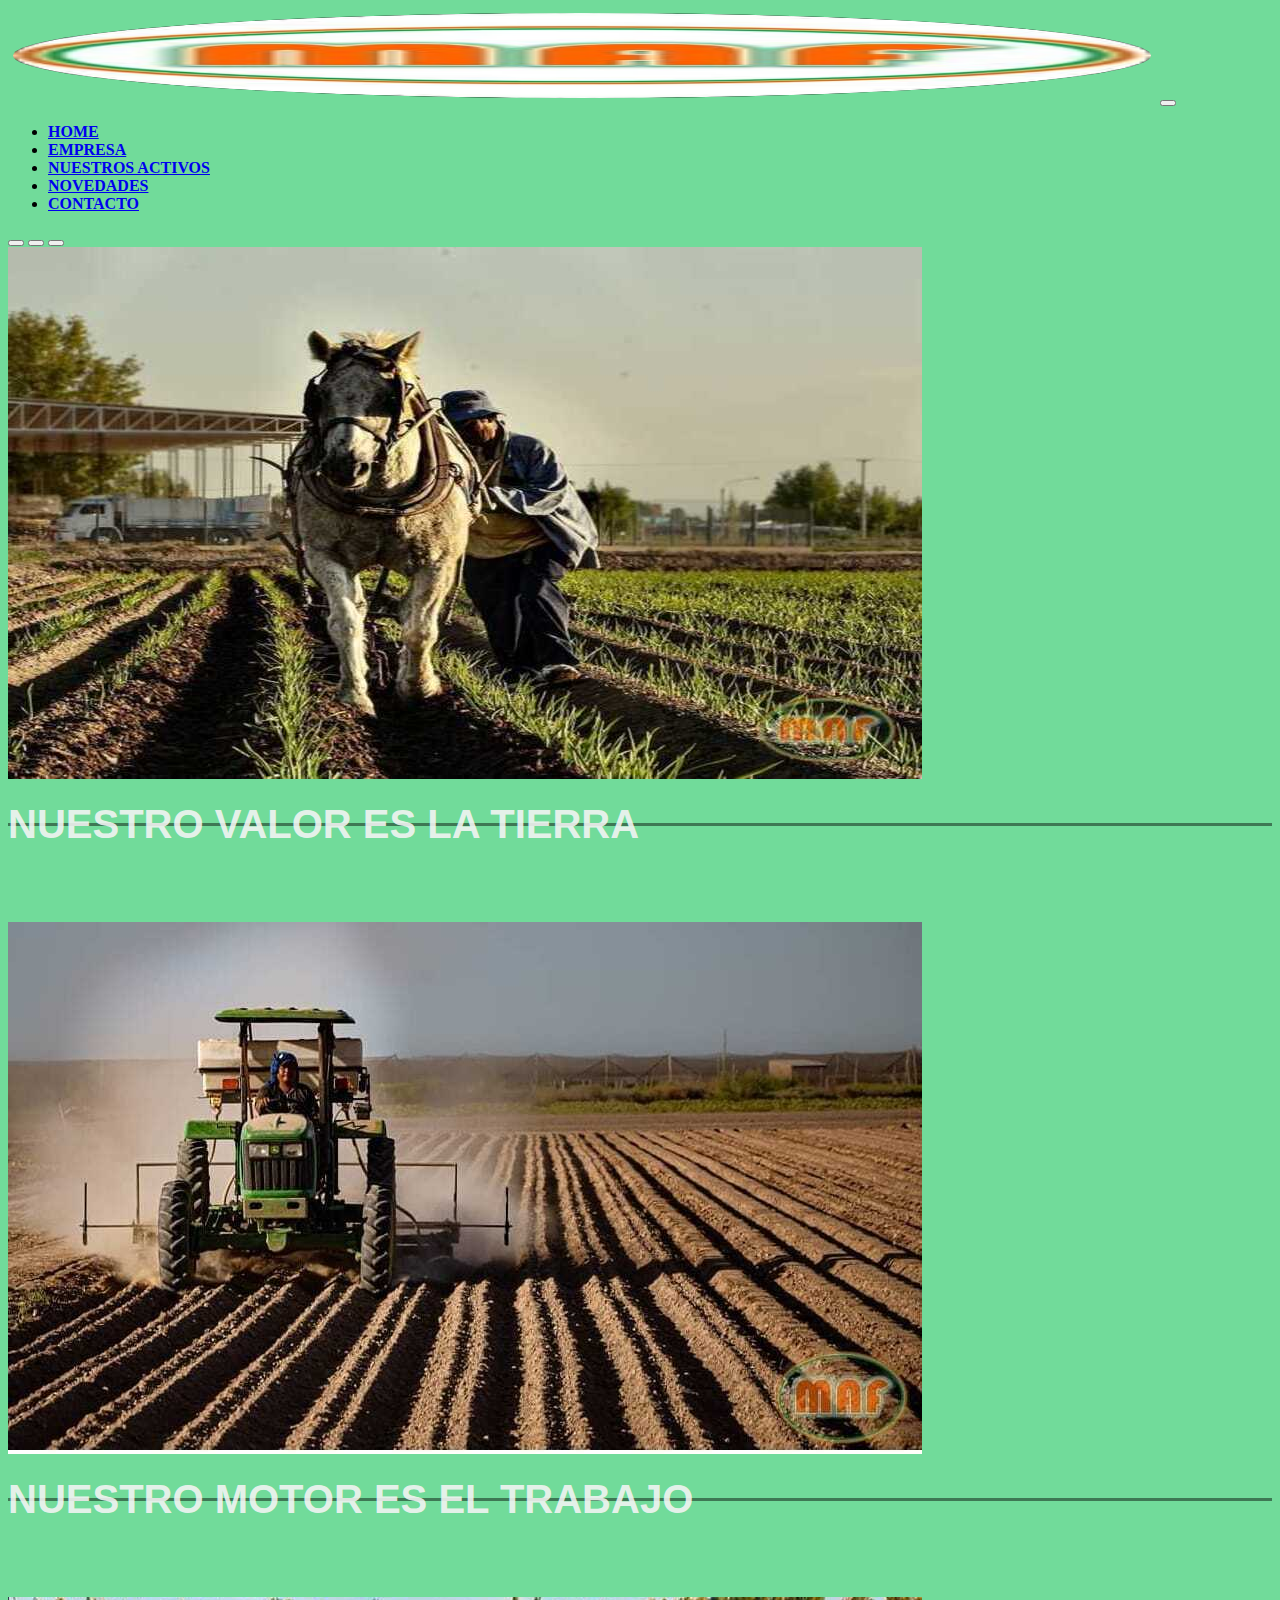
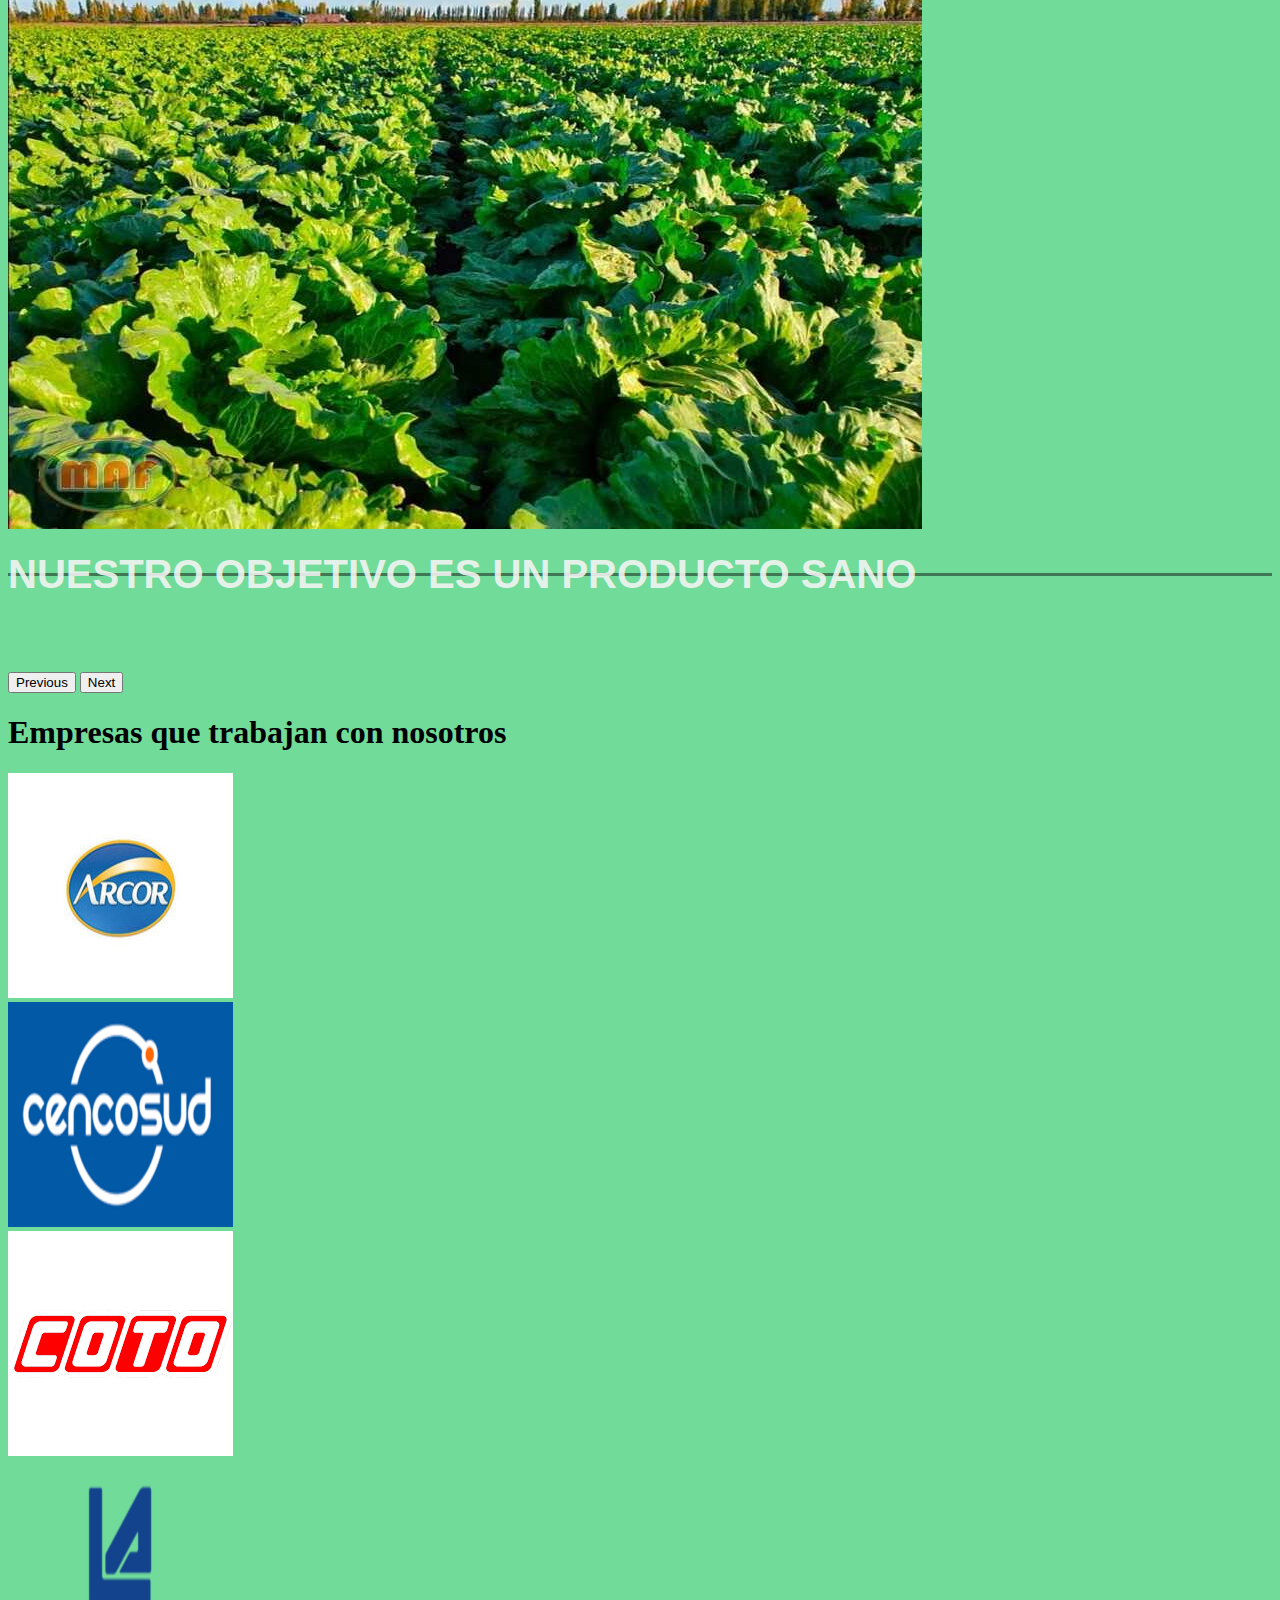
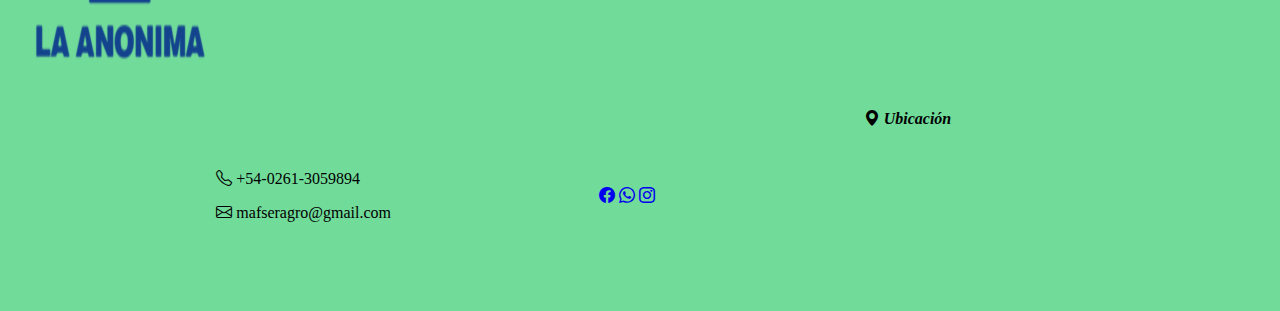
<file: index.html>
<!DOCTYPE html>
<html lang="en">

<head>
    <meta charset="UTF-8">
    <meta http-equiv="X-UA-Compatible" content="IE=edge">
    <meta name="viewport" content="width=device-width, initial-scale=1.0">
    <!-- Animacion -->
    <link rel="stylesheet" href="https://cdnjs.cloudflare.com/ajax/libs/animate.css/4.1.1/animate.min.css" />
    <!-- Links de Bootstrap -->
    <link href="https://cdn.jsdelivr.net/npm/bootstrap@5.2.0-beta1/dist/css/bootstrap.min.css" rel="stylesheet" integrity="sha384-0evHe/X+R7YkIZDRvuzKMRqM+OrBnVFBL6DOitfPri4tjfHxaWutUpFmBp4vmVor" crossorigin="anonymous" />
    <!-- icons -->
    <link rel="shortcut icon" href="media/logo.jpeg">
    <!-- BTS icons -->
    <link rel="stylesheet" href="https://cdn.jsdelivr.net/npm/bootstrap-icons@1.8.3/font/bootstrap-icons.css">
    <!-- Mis estilos -->
    <link rel="stylesheet" href="scss/styles.css">
    <!-- Link de Google Fonts-->
    <link rel="preconnect" href="https://fonts.googleapis.com">
    <link rel="preconnect" href="https://fonts.gstatic.com" crossorigin>
    <link href="https://fonts.googleapis.com/css2?family=Rubik:wght@400;500;900&display=swap" rel="stylesheet">
    <title>M.A.F. SA</title>
</head>

<body id="main-index">
    <header>
        <nav class="navbar navbar-expand-lg mb-5">
            <div class="container-fluid logo ">
                <a class="navbar-brand" href="#"><img class="logo" src="./media/logo.jpeg" alt="logo" /></a>
                <button class="navbar-toggler" type="button" data-bs-toggle="collapse" data-bs-target="#navbar" aria-controls="navbarNav" aria-expanded="false" aria-label="Toggle navigation">
                    <span class="navbar-toggler-icon"></span>
                  </button>
                <div class="collapse navbar-collapse justify-content-evenly" id="navbar">
                    <ul class="navbar-nav">
                        <li class="nav-item">
                            <a class="nav-link active" aria-current="page" href="index.html">Home</a>
                        </li>
                        <li class="nav-item">
                            <a class="nav-link" href="pages/company.html">Empresa</a>
                        </li>
                        <li class="nav-item">
                            <a class="nav-link" href="pages/actives.html">Nuestros Activos</a>
                        </li>
                        <li class="nav-item">
                            <a class="nav-link" href="pages/news.html"> Novedades</a>
                        </li>
                        <li class="nav-item">
                            <a class="nav-link" href="pages/contact.html">Contacto</a>
                        </li>
                    </ul>
                </div>
            </div>
        </nav>
    </header>
    <div id="carouselExampleCaptions" class="carousel slide" data-bs-ride="false">
        <div class="carousel-indicators">
            <button type="button" data-bs-target="#carouselExampleCaptions" data-bs-slide-to="0" class="active" aria-current="true" aria-label="Slide 1"></button>
            <button type="button" data-bs-target="#carouselExampleCaptions" data-bs-slide-to="1" aria-label="Slide 2"></button>
            <button type="button" data-bs-target="#carouselExampleCaptions" data-bs-slide-to="2" aria-label="Slide 3"></button>
        </div>
        <div class="carousel-inner">
            <div class="carousel-item active" style="height: 75vh;">
                <img src="media/caballo.jpeg" class="d-block w-100" alt="...">
                <div class="carousel-caption d-none d-md-block">
                    <h3>NUESTRO VALOR ES LA TIERRA</h3>
                </div>
            </div>
            <div class="carousel-item" style="height: 75vh;">
                <img src="media/sembrando.jpeg" class="d-block w-100 h-auto" alt="...">
                <div class="carousel-caption d-none d-md-block">
                    <h3> NUESTRO MOTOR ES EL TRABAJO</h3>
                </div>
            </div>
            <div class="carousel-item" style="height: 75vh;">
                <img src="media/plantacion.jpeg" class="d-block w-100" alt="...">
                <div class="carousel-caption d-none d-md-block">
                    <h3> NUESTRO OBJETIVO ES UN PRODUCTO SANO</h3>
                    <strong></strong>
                </div>
            </div>
        </div>
        <button class="carousel-control-prev" type="button" data-bs-target="#carouselExampleCaptions" data-bs-slide="prev">
                      <span class="carousel-control-prev-icon" aria-hidden="true"></span>
                      <span class="visually-hidden">Previous</span>
                    </button>
        <button class="carousel-control-next" type="button" data-bs-target="#carouselExampleCaptions" data-bs-slide="next">
                      <span class="carousel-control-next-icon" aria-hidden="true"></span>
                      <span class="visually-hidden">Next</span>
                    </button>
    </div>

    <section id="clientes" class="container-fluid mb-5 ">
        <h1 class="h3 text-center mt-3 mb-4 ">Empresas que trabajan con nosotros</h1>
        <div class="row ">
            <div class="col ">
                <div class="card h-100 ">
                    <img src="./media/arcor.jpg " class="card-img-top " alt="... ">
                </div>
            </div>
            <div class="col ">
                <div class="card h-100 ">
                    <img src="./media/cencosud.png " class="card-img-top " alt="... ">
                </div>
            </div>
            <div class="col ">
                <div class="card h-100 ">
                    <img src="./media/coto img.png " class="card-img-top " alt="... ">
                </div>
            </div>
            <div class="col ">
                <div class="card h-100 ">
                    <img src="./media/1200px-La_anonima_logo.svg.png " class="card-img-top " alt="... ">
                </div>
            </div>
        </div>
    </section>
    <footer>
        <div class="animate__animated animate__backInLeft" class="contact-info ">
            <h7>
                <p><i class="bi bi-telephone "></i> +54-0261-3059894 </p>
                <p><i class="bi bi-envelope "></i> mafseragro@gmail.com </p>
            </h7>
        </div>
        <div class="redes ">
            <a href="https://www.facebook.com/maf.fernandez.18 " target="_blank "> <i class="bi bi-facebook fs-2 "></i></a>
            <a href="https://wa.me/542613059894 " target="_blank "><i class="bi bi-whatsapp fs-2 "></i></a>
            <a href="https://www.instagram.com/productos_maf/ " target="_blank "><i class="bi bi-instagram fs-2 "></i></a>
        </div>
        <div class="animate__animated animate__backInRight" class="location ">
            <h4><i class="bi bi-geo-alt-fill "> Ubicación</i>
            </h4>
            <iframe src="https://www.google.com/maps/embed?pb=!1m18!1m12!1m3!1d214303.26690108955!2d-68.87812164787013!3d-32.93810870301469!2m3!1f0!2f0!3f0!3m2!1i1024!2i768!4f13.1!3m3!1m2!1s0x967e135b485ee42f%3A0x1e7cd57d7c5878ae!2sMAF!5e0!3m2!1ses-419!2sar!4v1654548538755!5m2!1ses-419!2sar "
                width="200 " height="150 " style="border:0; " allowfullscreen=" " loading="lazy " referrerpolicy="no-referrer-when-downgrade "></iframe>
        </div>
    </footer>
    <script src="https://cdn.jsdelivr.net/npm/bootstrap@5.2.0-beta1/dist/js/bootstrap.bundle.min.js " integrity="sha384-pprn3073KE6tl6bjs2QrFaJGz5/SUsLqktiwsUTF55Jfv3qYSDhgCecCxMW52nD2 " crossorigin="anonymous "></script>
</body>

</html>
</file>
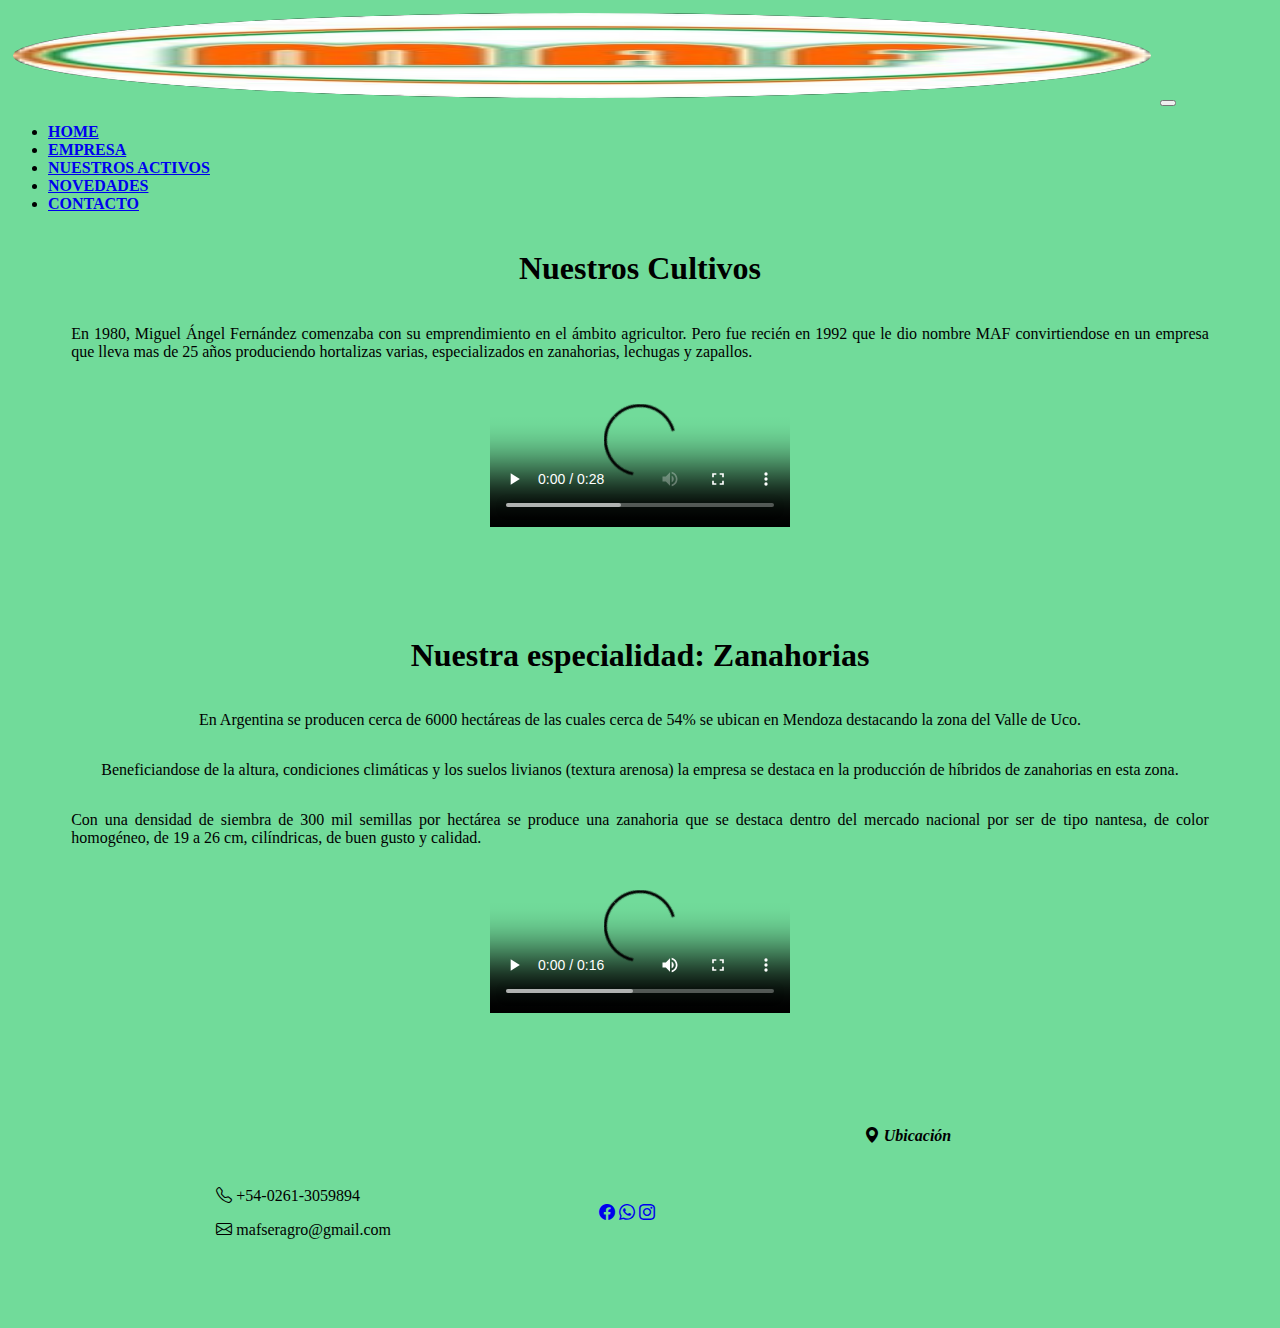
<file: pages/actives.html>
<!DOCTYPE html>
<html lang="en">

<head>
    <meta charset="UTF-8">
    <meta http-equiv="X-UA-Compatible" content="IE=edge">
    <meta name="viewport" content="width=device-width, initial-scale=1.0">
    <!-- Animacion -->
    <link rel="stylesheet" href="https://cdnjs.cloudflare.com/ajax/libs/animate.css/4.1.1/animate.min.css" />
    <!-- Links de Bootstrap -->
    <link href="https://cdn.jsdelivr.net/npm/bootstrap@5.2.0-beta1/dist/css/bootstrap.min.css" rel="stylesheet" integrity="sha384-0evHe/X+R7YkIZDRvuzKMRqM+OrBnVFBL6DOitfPri4tjfHxaWutUpFmBp4vmVor" crossorigin="anonymous" />
    <!-- icons -->
    <link rel="shortcut icon" href="media/logo.jpeg">
    <!-- Animacion -->
    <link rel="stylesheet" href="https://cdnjs.cloudflare.com/ajax/libs/animate.css/4.1.1/animate.min.css" />
    <!-- BTS icons -->
    <link rel="stylesheet" href="https://cdn.jsdelivr.net/npm/bootstrap-icons@1.8.3/font/bootstrap-icons.css">
    <!-- Mis estilos -->
    <link rel="stylesheet" href="../scss/styles.css">
    <link rel="preconnect" href="https://fonts.googleapis.com">
    <link rel="preconnect" href="https://fonts.gstatic.com" crossorigin>
    <link href="https://fonts.googleapis.com/css2?family=Rubik:wght@400;500;900&display=swap" rel="stylesheet">
    <title>M.A.F. Nuestros Activos</title>
</head>

<body ID="main-actives">
    <header>
        <nav class="navbar navbar-expand-lg mb-5">
            <div class="container-fluid logo ">
                <a class="navbar-brand" href="#"><img class="logo" src="../media/logo.jpeg" alt="logo" /></a>
                <button class="navbar-toggler" type="button" data-bs-toggle="collapse" data-bs-target="#navbar" aria-controls="navbar" aria-expanded="false" aria-label="Toggle navigation">
              <span class="navbar-toggler-icon"></span>
            </button>
                <div class="collapse navbar-collapse justify-content-evenly" id="navbar">
                    <ul class="navbar-nav">
                        <li class="nav-item">
                            <a class="nav-link active" aria-current="page" href="../index.html">Home</a>
                        </li>
                        <li class="nav-item">
                            <a class="nav-link" href="company.html">Empresa</a>
                        </li>
                        <li class="nav-item">
                            <a class="nav-link" href="actives.html">Nuestros Activos</a>
                        </li>
                        <li class="nav-item">
                            <a class="nav-link" href="news.html"> Novedades</a>
                        </li>
                        <li class="nav-item">
                            <a class="nav-link" href="contact.html">Contacto</a>
                        </li>
                    </ul>
                </div>
            </div>
        </nav>
    </header>

    <section id="active">
        <div class="animate__animated animate__backInLeft" id="cultivos">
            <h1>Nuestros Cultivos</h1>
            <p> En 1980, Miguel Ángel Fernández comenzaba con su emprendimiento en el ámbito agricultor. Pero fue recién en 1992 que le dio nombre MAF convirtiendose en un empresa que lleva mas de 25 años produciendo hortalizas varias, especializados en zanahorias,
                lechugas y zapallos.
            </p>
            <video controls loop autoplay poster="#" src="../media/video verduras.mp4"> Disculpa. Tu navegador no es compatible con el video/video>
        </div>
        <div class="animate__animated animate__backInRight"  id="zanahoria">
            <h1> Nuestra especialidad: Zanahorias</h1> 
            <p> En Argentina se producen  cerca de 6000 hectáreas  de las cuales cerca de 54% se ubican en Mendoza destacando la zona del Valle de Uco.</p>
            <p> Beneficiandose de la altura, condiciones climáticas y los suelos livianos (textura arenosa) la empresa se destaca en la producción de híbridos de zanahorias en esta zona.</p>
            <p> Con una densidad  de siembra de 300 mil semillas por hectárea se produce una zanahoria que se destaca dentro del mercado nacional por ser de tipo nantesa, de color homogéneo, de 19 a 26 cm, cilíndricas, de buen gusto y calidad.</p>   
         <div><video controls loop autoplay poster="#" src="../media/video proceso.mp4"> Disculpa. Tu navegador no es compatible con el video/video></div>   
        </div>
    </section>
    
    <footer>
        <div class="animate__animated animate__backInLeft" class="contact-info ">
            <h7>
                <p><i class="bi bi-telephone "></i> +54-0261-3059894 </p>
                <p><i class="bi bi-envelope "></i> mafseragro@gmail.com </p>
            </h7>
        </div>
        <div class="redes ">
            <a href="https://www.facebook.com/maf.fernandez.18 " target="_blank "> <i class="bi bi-facebook fs-2 "></i></a>
            <a href="https://wa.me/542613059894 " target="_blank "><i class="bi bi-whatsapp fs-2 "></i></a>
            <a href="https://www.instagram.com/productos_maf/ " target="_blank "><i class="bi bi-instagram fs-2 "></i></a>
        </div>
        <div class="animate__animated animate__backInRight" class="location ">
            <h4><i class="bi bi-geo-alt-fill "> Ubicación</i>
            </h4>
            <iframe src="https://www.google.com/maps/embed?pb=!1m18!1m12!1m3!1d214303.26690108955!2d-68.87812164787013!3d-32.93810870301469!2m3!1f0!2f0!3f0!3m2!1i1024!2i768!4f13.1!3m3!1m2!1s0x967e135b485ee42f%3A0x1e7cd57d7c5878ae!2sMAF!5e0!3m2!1ses-419!2sar!4v1654548538755!5m2!1ses-419!2sar "
                width="200 " height="150 " style="border:0; " allowfullscreen=" " loading="lazy " referrerpolicy="no-referrer-when-downgrade "></iframe>
        </div>
    </footer>
    <script src="https://cdn.jsdelivr.net/npm/bootstrap@5.2.0-beta1/dist/js/bootstrap.bundle.min.js" integrity="sha384-pprn3073KE6tl6bjs2QrFaJGz5/SUsLqktiwsUTF55Jfv3qYSDhgCecCxMW52nD2" crossorigin="anonymous"></script>
</body>

</html>
</file>
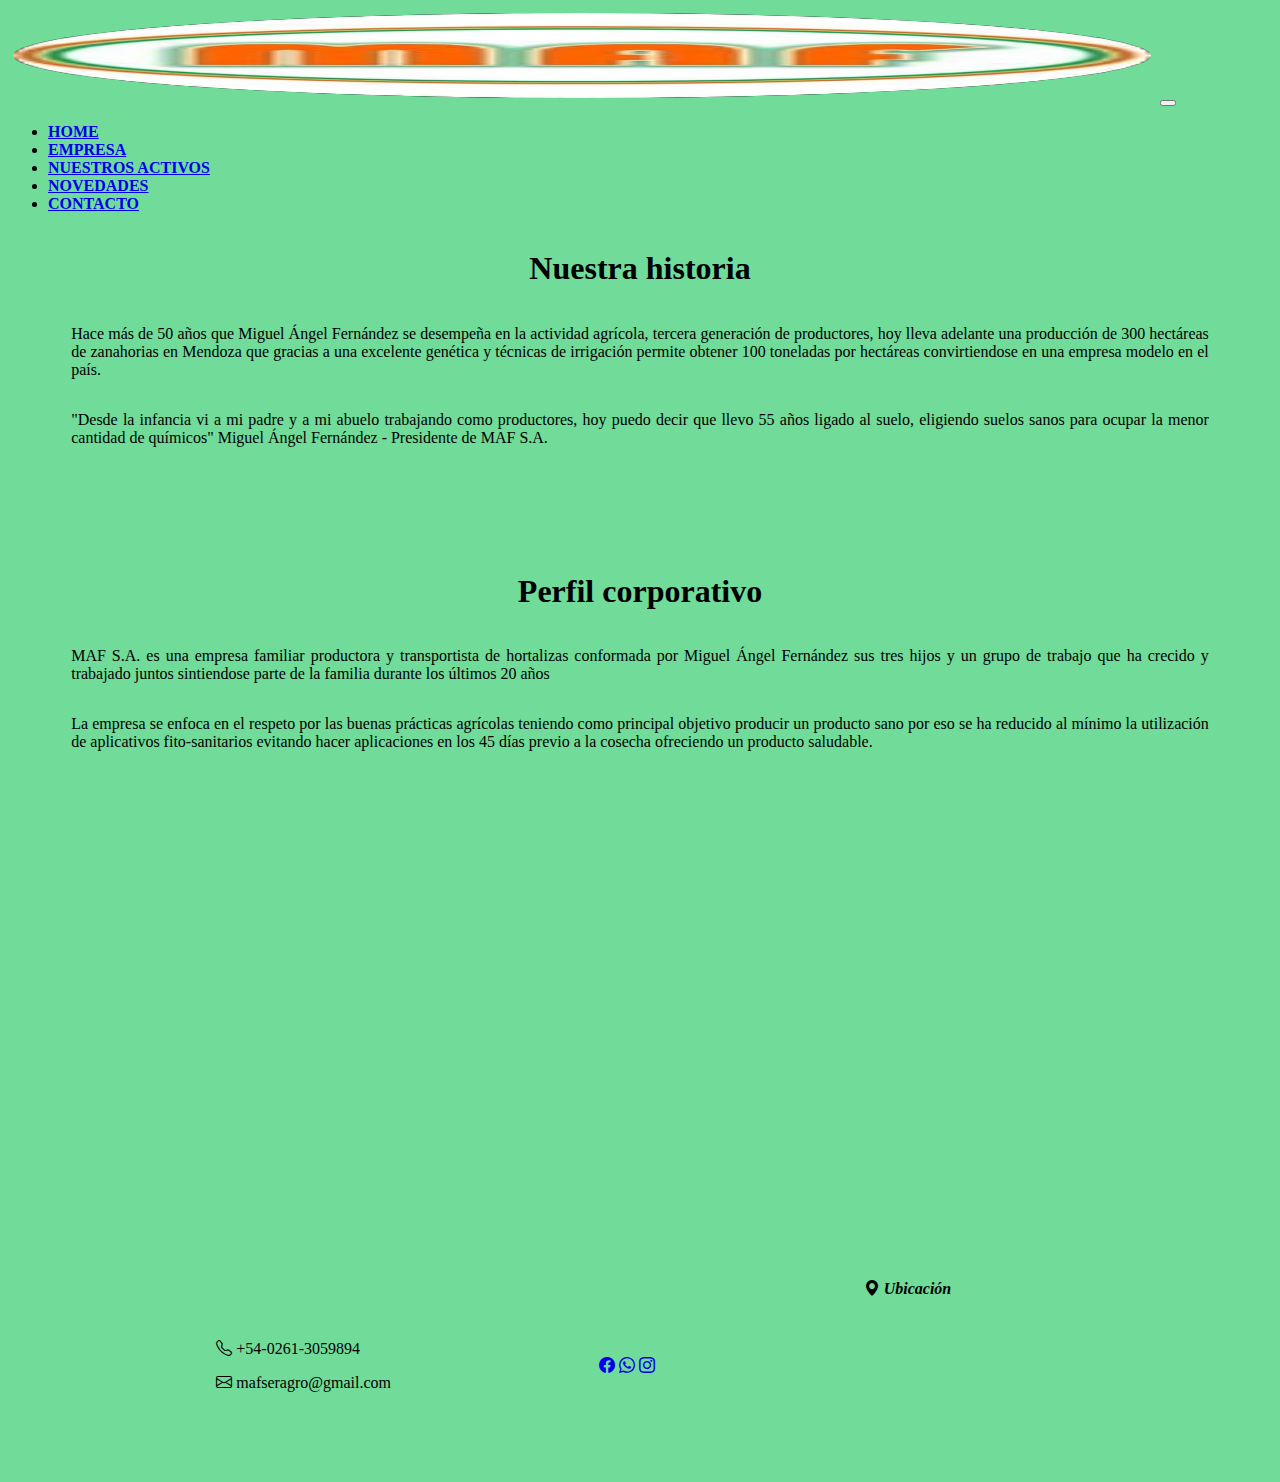
<file: pages/company.html>
<!DOCTYPE html>
<html lang="en">

<head>
    <meta charset="UTF-8">
    <meta http-equiv="X-UA-Compatible" content="IE=edge">
    <meta name="viewport" content="width=device-width, initial-scale=1.0">
    <!-- Animacion -->
    <link rel="stylesheet" href="https://cdnjs.cloudflare.com/ajax/libs/animate.css/4.1.1/animate.min.css" />
    <!-- Links de Bootstrap -->
    <link href="https://cdn.jsdelivr.net/npm/bootstrap@5.2.0-beta1/dist/css/bootstrap.min.css" rel="stylesheet" integrity="sha384-0evHe/X+R7YkIZDRvuzKMRqM+OrBnVFBL6DOitfPri4tjfHxaWutUpFmBp4vmVor" crossorigin="anonymous" />
    <!-- icons -->
    <link rel="shortcut icon" href="media/logo.jpeg">
    <!-- Animacion -->
    <link rel="stylesheet" href="https://cdnjs.cloudflare.com/ajax/libs/animate.css/4.1.1/animate.min.css" />
    <!-- BTS icons -->
    <link rel="stylesheet" href="https://cdn.jsdelivr.net/npm/bootstrap-icons@1.8.3/font/bootstrap-icons.css">
    <!-- Mis estilos -->
    <link rel="stylesheet" href="../scss/styles.css">
    <link rel="preconnect" href="https://fonts.googleapis.com">
    <link rel="preconnect" href="https://fonts.gstatic.com" crossorigin>
    <link href="https://fonts.googleapis.com/css2?family=Rubik:wght@400;500;900&display=swap" rel="stylesheet">
    <title>M.A.F. Empresa</title>
</head>

<body id="main-company">

    <header>
        <nav class="navbar navbar-expand-lg mb-5">
            <div class="container-fluid logo ">
                <a class="navbar-brand" href="#"><img class="logo" src="../media/logo.jpeg" alt="logo" /></a>
                <button class="navbar-toggler" type="button" data-bs-toggle="collapse" data-bs-target="#navbarNav" aria-controls="navbarNav" aria-expanded="false" aria-label="Toggle navigation">
              <span class="navbar-toggler-icon"></span>
            </button>
                <div class="collapse navbar-collapse justify-content-evenly" id="navbar">
                    <ul class="navbar-nav">
                        <li class="nav-item">
                            <a class="nav-link active" aria-current="page" href="../index.html">Home</a>
                        </li>
                        <li class="nav-item">
                            <a class="nav-link" href="company.html">Empresa</a>
                        </li>
                        <li class="nav-item">
                            <a class="nav-link" href="actives.html">Nuestros Activos</a>
                        </li>
                        <li class="nav-item">
                            <a class="nav-link" href="news.html"> Novedades</a>
                        </li>
                        <li class="nav-item">
                            <a class="nav-link" href="contact.html">Contacto</a>
                        </li>
                    </ul>
                </div>
            </div>
        </nav>
    </header>
    <section id="company">
        <div class="animate__animated animate__backInLeft" id="historia">
            <h1>Nuestra historia</h1>
            <p>Hace más de 50 años que Miguel Ángel Fernández se desempeña en la actividad agrícola, tercera generación de productores, hoy lleva adelante una producción de 300 hectáreas de zanahorias en Mendoza que gracias a una excelente genética y técnicas
                de irrigación permite obtener 100 toneladas por hectáreas convirtiendose en una empresa modelo en el país.</p>
            <p> "Desde la infancia vi a mi padre y a mi abuelo trabajando como productores, hoy puedo decir que llevo 55 años ligado al suelo, eligiendo suelos sanos para ocupar la menor cantidad de químicos" Miguel Ángel Fernández - Presidente de MAF S.A.</p>
        </div>
        <div class="animate__animated animate__backInRight" id="perfil">
            <h1> Perfil corporativo</h1>
            <p>MAF S.A. es una empresa familiar productora y transportista de hortalizas conformada por Miguel Ángel Fernández sus tres hijos y un grupo de trabajo que ha crecido y trabajado juntos sintiendose parte de la familia durante los últimos 20 años</p>
            <p> La empresa se enfoca en el respeto por las buenas prácticas agrícolas teniendo como principal objetivo producir un producto sano por eso se ha reducido al mínimo la utilización de aplicativos fito-sanitarios evitando hacer aplicaciones en
                los 45 días previo a la cosecha ofreciendo un producto saludable.</p>
        </div>
        <div id="video">
            <iframe width="560" height="315" src="https://www.youtube.com/embed/9Ps_2KbKo1g" title="YouTube video player" frameborder="0" allow="accelerometer; clipboard-write; encrypted-media; gyroscope; picture-in-picture" allowfullscreen></iframe>
        </div>
    </section>

    <footer>
        <div class="animate__animated animate__backInLeft" class="contact-info ">
            <h7>
                <p><i class="bi bi-telephone "></i> +54-0261-3059894 </p>
                <p><i class="bi bi-envelope "></i> mafseragro@gmail.com </p>
            </h7>
        </div>
        <div class="redes ">
            <a href="https://www.facebook.com/maf.fernandez.18 " target="_blank "> <i class="bi bi-facebook fs-2 "></i></a>
            <a href="https://wa.me/542613059894 " target="_blank "><i class="bi bi-whatsapp fs-2 "></i></a>
            <a href="https://www.instagram.com/productos_maf/ " target="_blank "><i class="bi bi-instagram fs-2 "></i></a>
        </div>
        <div class="animate__animated animate__backInRight" class="location ">
            <h4><i class="bi bi-geo-alt-fill "> Ubicación</i>
            </h4>
            <iframe src="https://www.google.com/maps/embed?pb=!1m18!1m12!1m3!1d214303.26690108955!2d-68.87812164787013!3d-32.93810870301469!2m3!1f0!2f0!3f0!3m2!1i1024!2i768!4f13.1!3m3!1m2!1s0x967e135b485ee42f%3A0x1e7cd57d7c5878ae!2sMAF!5e0!3m2!1ses-419!2sar!4v1654548538755!5m2!1ses-419!2sar "
                width="200 " height="150 " style="border:0; " allowfullscreen=" " loading="lazy " referrerpolicy="no-referrer-when-downgrade "></iframe>
        </div>
    </footer>
    <script src="https://cdn.jsdelivr.net/npm/bootstrap@5.2.0-beta1/dist/js/bootstrap.bundle.min.js" integrity="sha384-pprn3073KE6tl6bjs2QrFaJGz5/SUsLqktiwsUTF55Jfv3qYSDhgCecCxMW52nD2" crossorigin="anonymous"></script>
</body>

</html>
</file>
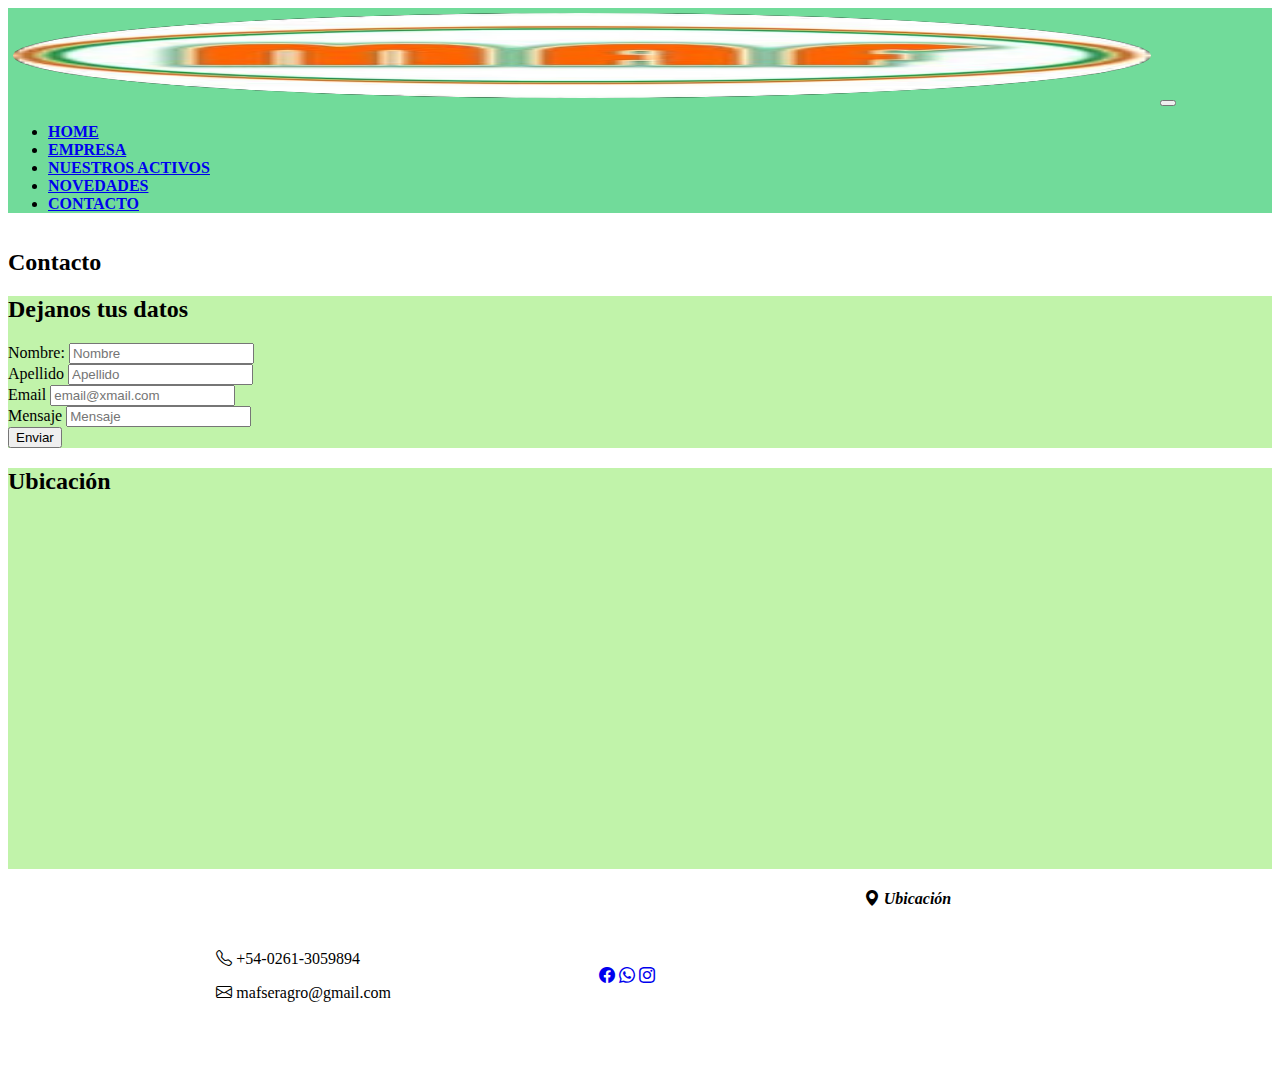
<file: pages/contact.html>
<!DOCTYPE html>
<html lang="en">

<head>
    <meta charset="UTF-8">
    <meta http-equiv="X-UA-Compatible" content="IE=edge">
    <meta name="viewport" content="width=device-width, initial-scale=1.0">
    <!-- Animacion -->
    <link rel="stylesheet" href="https://cdnjs.cloudflare.com/ajax/libs/animate.css/4.1.1/animate.min.css" />
    <!-- Links de Bootstrap -->
    <link href="https://cdn.jsdelivr.net/npm/bootstrap@5.2.0-beta1/dist/css/bootstrap.min.css" rel="stylesheet" integrity="sha384-0evHe/X+R7YkIZDRvuzKMRqM+OrBnVFBL6DOitfPri4tjfHxaWutUpFmBp4vmVor" crossorigin="anonymous" />
    <!-- icons -->
    <link rel="shortcut icon" href="media/logo.jpeg">
    <!-- Animacion -->
    <link rel="stylesheet" href="https://cdnjs.cloudflare.com/ajax/libs/animate.css/4.1.1/animate.min.css" />
    <!-- BTS icons -->
    <link rel="stylesheet" href="https://cdn.jsdelivr.net/npm/bootstrap-icons@1.8.3/font/bootstrap-icons.css">
    <!-- Mis estilos -->
    <link rel="stylesheet" href="../scss/styles.css">
    <link rel="preconnect" href="https://fonts.googleapis.com">
    <link rel="preconnect" href="https://fonts.gstatic.com" crossorigin>
    <link href="https://fonts.googleapis.com/css2?family=Rubik:wght@400;500;900&display=swap" rel="stylesheet">
    <title>M.A.F. Contacto</title>
</head>

<body ID="main-contact">

    <header>
        <nav class="navbar navbar-expand-lg mb-5">
            <div class="container-fluid logo ">
                <a class="navbar-brand" href="#"><img class="logo" src="../media/logo.jpeg" alt="logo" /></a>
                <button class="navbar-toggler" type="button" data-bs-toggle="collapse" data-bs-target="#navbar" aria-controls="navbar" aria-expanded="false" aria-label="Toggle navigation">
              <span class="navbar-toggler-icon"></span>
            </button>
                <div class="collapse navbar-collapse justify-content-evenly" id="navbar">
                    <ul class="navbar-nav">
                        <li class="nav-item">
                            <a class="nav-link active" aria-current="page" href="../index.html">Home</a>
                        </li>
                        <li class="nav-item">
                            <a class="nav-link" href="company.html">Empresa</a>
                        </li>
                        <li class="nav-item">
                            <a class="nav-link" href="actives.html">Nuestros Activos</a>
                        </li>
                        <li class="nav-item">
                            <a class="nav-link" href="news.html"> Novedades</a>
                        </li>
                        <li class="nav-item">
                            <a class="nav-link" href="contact.html">Contacto</a>
                        </li>
                    </ul>
                </div>
            </div>
        </nav>
    </header>
    <section id="contacto" class="container-fluid mb-4">
        <h2 class="h3 text-center mt-3 mb-4">Contacto</h2>
        <div class="row">
            <article id="formulario" class="col-md-6">
                <h2 class="h4 text-center mt-3 mb-4">Dejanos tus datos</h2>
                <div class="animate__animated animate__backInLeft">
                    <form class="row g-3" action="" method="get" enctype="multipart/form-data">
                        <div class="col-md-6">
                            <label for="Nombre">Nombre:</label>
                            <input type="text" placeholder="Nombre">
                        </div>
                        <div class="col-md-6">
                            <label for="apellido">Apellido</label>
                            <input type="text" placeholder="Apellido">
                        </div>
                        <div class="col-12">
                            <label for="Email">Email</label>
                            <input type="email" placeholder="email@xmail.com" />
                        </div>
                        <div class="col-12">
                            <label for="mensaje"> Mensaje </label>
                            <input type="textarea" placeholder="Mensaje" />
                        </div>
                        <div class="col-12">
                            <button type="submit" class="btn btn-primary">Enviar</button>
                        </div>
                </div>
                </form>

            </article>
            <article id="ubicacion" class="col-md-6">
                <h2 class="h3 text-center mt-3 mb-4"> Ubicación </h2>
                <div class="animate__animated animate__backInRight">
                    <iframe src="https://www.google.com/maps/embed?pb=!1m18!1m12!1m3!1d214303.26690108955!2d-68.87812164787013!3d-32.93810870301469!2m3!1f0!2f0!3f0!3m2!1i1024!2i768!4f13.1!3m3!1m2!1s0x967e135b485ee42f%3A0x1e7cd57d7c5878ae!2sMAF!5e0!3m2!1ses-419!2sar!4v1654548538755!5m2!1ses-419!2sar"
                        width="80%" height="350" style="border: 0" allowfullscreen="" loading="lazy" referrerpolicy="no-referrer-when-downgrade"></iframe>
                </div>
            </article>

        </div>
    </section>

    <footer>
        <div class="animate__animated animate__backInLeft" class="contact-info ">
            <h7>
                <p><i class="bi bi-telephone "></i> +54-0261-3059894 </p>
                <p><i class="bi bi-envelope "></i> mafseragro@gmail.com </p>
            </h7>
        </div>
        <div class="redes ">
            <a href="https://www.facebook.com/maf.fernandez.18 " target="_blank "> <i class="bi bi-facebook fs-2 "></i></a>
            <a href="https://wa.me/542613059894 " target="_blank "><i class="bi bi-whatsapp fs-2 "></i></a>
            <a href="https://www.instagram.com/productos_maf/ " target="_blank "><i class="bi bi-instagram fs-2 "></i></a>
        </div>
        <div class="animate__animated animate__backInRight" class="location ">
            <h4><i class="bi bi-geo-alt-fill "> Ubicación</i>
            </h4>
            <iframe src="https://www.google.com/maps/embed?pb=!1m18!1m12!1m3!1d214303.26690108955!2d-68.87812164787013!3d-32.93810870301469!2m3!1f0!2f0!3f0!3m2!1i1024!2i768!4f13.1!3m3!1m2!1s0x967e135b485ee42f%3A0x1e7cd57d7c5878ae!2sMAF!5e0!3m2!1ses-419!2sar!4v1654548538755!5m2!1ses-419!2sar "
                width="200 " height="150 " style="border:0; " allowfullscreen=" " loading="lazy " referrerpolicy="no-referrer-when-downgrade "></iframe>
        </div>
    </footer>
    <script src="https://cdn.jsdelivr.net/npm/bootstrap@5.2.0-beta1/dist/js/bootstrap.bundle.min.js" integrity="sha384-pprn3073KE6tl6bjs2QrFaJGz5/SUsLqktiwsUTF55Jfv3qYSDhgCecCxMW52nD2" crossorigin="anonymous"></script>
</body>

</html>
</file>
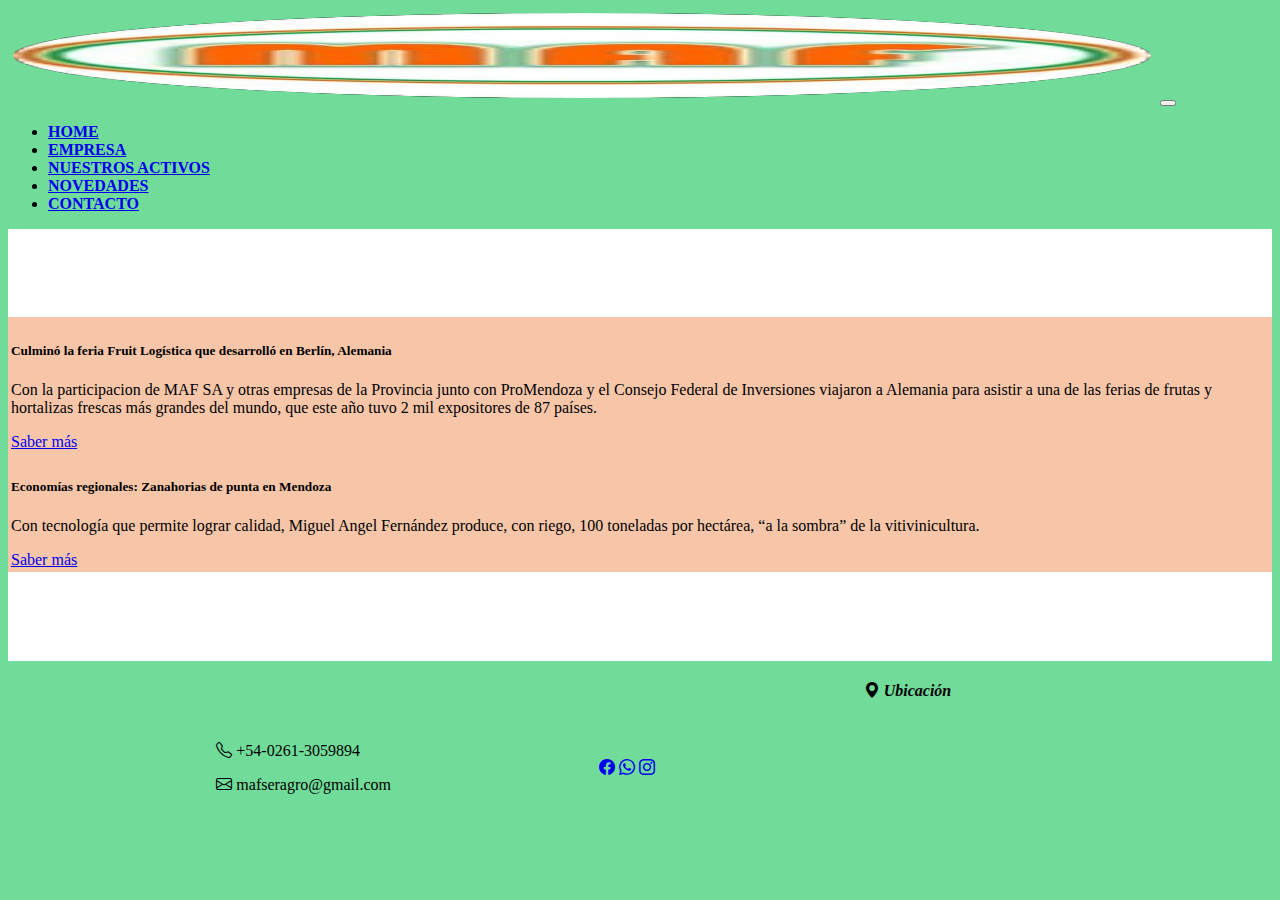
<file: pages/news.html>
<!DOCTYPE html>
<html lang="en">

<head>
    <meta charset="UTF-8">
    <meta http-equiv="X-UA-Compatible" content="IE=edge">
    <meta name="viewport" content="width=device-width, initial-scale=1.0">
    <!-- Animacion -->
    <link rel="stylesheet" href="https://cdnjs.cloudflare.com/ajax/libs/animate.css/4.1.1/animate.min.css" />
    <!-- Links de Bootstrap -->
    <link href="https://cdn.jsdelivr.net/npm/bootstrap@5.2.0-beta1/dist/css/bootstrap.min.css" rel="stylesheet" integrity="sha384-0evHe/X+R7YkIZDRvuzKMRqM+OrBnVFBL6DOitfPri4tjfHxaWutUpFmBp4vmVor" crossorigin="anonymous" />
    <!-- icons -->
    <link rel="shortcut icon" href="media/logo.jpeg">
    <!-- Animacion -->
    <link rel="stylesheet" href="https://cdnjs.cloudflare.com/ajax/libs/animate.css/4.1.1/animate.min.css" />
    <!-- BTS icons -->
    <link rel="stylesheet" href="https://cdn.jsdelivr.net/npm/bootstrap-icons@1.8.3/font/bootstrap-icons.css">
    <!-- Mis estilos -->
    <link rel="stylesheet" href="../scss/styles.css">
    <link rel="preconnect" href="https://fonts.googleapis.com">
    <link rel="preconnect" href="https://fonts.gstatic.com" crossorigin>
    <link href="https://fonts.googleapis.com/css2?family=Rubik:wght@400;500;900&display=swap" rel="stylesheet">
    <title>M.A.F. Novedades</title>
</head>

<body ID="main-news">
    <header>
        <nav class="navbar navbar-expand-lg mb-5">
            <div class="container-fluid logo ">
                <a class="navbar-brand" href="#"><img class="logo" src="../media/logo.jpeg" alt="logo" /></a>
                <button class="navbar-toggler" type="button" data-bs-toggle="collapse" data-bs-target="#navbar" aria-controls="navbar" aria-expanded="false" aria-label="Toggle navigation">
              <span class="navbar-toggler-icon"></span>
            </button>
                <div class="collapse navbar-collapse justify-content-evenly" id="navbar">
                    <ul class="navbar-nav">
                        <li class="nav-item">
                            <a class="nav-link active" aria-current="page" href="../index.html">Home</a>
                        </li>
                        <li class="nav-item">
                            <a class="nav-link" href="company.html">Empresa</a>
                        </li>
                        <li class="nav-item">
                            <a class="nav-link" href="actives.html">Nuestros Activos</a>
                        </li>
                        <li class="nav-item">
                            <a class="nav-link" href="news.html"> Novedades</a>
                        </li>
                        <li class="nav-item">
                            <a class="nav-link" href="contact.html">Contacto</a>
                        </li>
                    </ul>
                </div>
            </div>
        </nav>
    </header>
    <section id="news">
        <div class="row">
            <div class="col-sm-6">
                <div class="card">
                    <div class="animate__animated animate__backInLeft" class="card-body">
                        <h5 class="card-title">Culminó la feria Fruit Logística que desarrolló en Berlín, Alemania</h5>
                        <p class="card-text">Con la participacion de MAF SA y otras empresas de la Provincia junto con ProMendoza y el Consejo Federal de Inversiones viajaron a Alemania para asistir a una de las ferias de frutas y hortalizas frescas más grandes del mundo,
                            que este año tuvo 2 mil expositores de 87 países.</p>
                        <a href="https://mendoza24.com.ar/noticias_locales/1718-mendoza-busca-diversificar-mercados-de-frutas-y-hortalizas-frescas-en-berlin" class="btn btn-primary"> Saber más </a>
                    </div>
                </div>
            </div>
            <div class="col-sm-6">
                <div class="card">
                    <div class="animate__animated animate__backInRight" class="card-body">
                        <h5 class="card-title">Economías regionales: Zanahorias de punta en Mendoza</h5>
                        <p class="card-text">Con tecnología que permite lograr calidad, Miguel Angel Fernández produce, con riego, 100 toneladas por hectárea, “a la sombra” de la vitivinicultura.</p>
                        <a href="https://www.clarin.com/rural/zanahorias-punta-mendoza_0_H11ZD4qsG.html" class="btn btn-primary">Saber más</a>
                    </div>
                </div>
            </div>
        </div>
    </section>

    <footer>
        <div class="animate__animated animate__backInLeft" class="contact-info ">
            <h7>
                <p><i class="bi bi-telephone "></i> +54-0261-3059894 </p>
                <p><i class="bi bi-envelope "></i> mafseragro@gmail.com </p>
            </h7>
        </div>
        <div class="redes ">
            <a href="https://www.facebook.com/maf.fernandez.18 " target="_blank "> <i class="bi bi-facebook fs-2 "></i></a>
            <a href="https://wa.me/542613059894 " target="_blank "><i class="bi bi-whatsapp fs-2 "></i></a>
            <a href="https://www.instagram.com/productos_maf/ " target="_blank "><i class="bi bi-instagram fs-2 "></i></a>
        </div>
        <div class="animate__animated animate__backInRight" class="location ">
            <h4><i class="bi bi-geo-alt-fill "> Ubicación</i>
            </h4>
            <iframe src="https://www.google.com/maps/embed?pb=!1m18!1m12!1m3!1d214303.26690108955!2d-68.87812164787013!3d-32.93810870301469!2m3!1f0!2f0!3f0!3m2!1i1024!2i768!4f13.1!3m3!1m2!1s0x967e135b485ee42f%3A0x1e7cd57d7c5878ae!2sMAF!5e0!3m2!1ses-419!2sar!4v1654548538755!5m2!1ses-419!2sar "
                width="200 " height="150 " style="border:0; " allowfullscreen=" " loading="lazy " referrerpolicy="no-referrer-when-downgrade "></iframe>
        </div>
    </footer>
    <script src="https://cdn.jsdelivr.net/npm/bootstrap@5.2.0-beta1/dist/js/bootstrap.bundle.min.js" integrity="sha384-pprn3073KE6tl6bjs2QrFaJGz5/SUsLqktiwsUTF55Jfv3qYSDhgCecCxMW52nD2" crossorigin="anonymous"></script>
</body>

</html>
</file>
<file: scss/styles.css>
nav {
  background-color: rgb(113, 219, 154);
  grid-area: nav-bar;
}
nav .logo img {
  border-radius: 80%;
  width: 90%;
  height: 85px;
  padding: 5px;
}
nav .navbar-nav {
  width: 100%;
  text-transform: uppercase;
  font-weight: 600;
  font-size: medium;
}
nav .navbar-nav .navbar-nav li {
  list-style: none;
  display: flex;
  align-items: center;
  justify-content: space-evenly;
  height: 100%;
  width: 100%;
}

footer {
  grid-area: footer;
  display: flex;
  justify-content: space-evenly;
  align-items: center;
}
footer .bi-facebook:hover {
  color: #3b5998;
}
footer .bi-whatsapp:hover {
  color: #25D366;
}
footer .bi-instagram:hover {
  color: #8a3ab9;
}

@media screen and (min-width: 320px) and (max-width: 1000px) {
  footer {
    flex-direction: column;
    align-items: center;
    justify-content: space-evenly;
  }
}
#main-contact {
  grid-template-areas: "nav-var" "contacto" "footer";
  grid-template-columns: 100%;
  grid-template-rows: 15%, 40%, auto;
}
#main-contact #contacto {
  grid-area: contacto;
}
#main-contact #formulario,
#main-contact #ubicacion {
  background-color: rgb(193, 243, 170);
}

@media screen and (min-width: 320px) and (max-width: 1000px) {
  #main-contact {
    grid-template-columns: 100%;
    grid-template-rows: 10% 70% auto;
    grid-template-areas: "header" "contacto" "footer";
    grid-row: 0px;
  }
}
#main-company {
  grid-template-areas: "navbar" "company" "footer";
  grid-template-columns: 100%;
  grid-template-rows: 10%, 60%, auto;
  background-color: rgb(113, 219, 154);
}
#main-company #company {
  grid-area: company;
}
#main-company #company #historia {
  display: flex;
  align-items: center;
  flex-direction: column;
  padding-left: 5%;
  padding-right: 5%;
  padding-bottom: 7%;
}
#main-company #company #historia h1 {
  font-family: Georgia, "Times New Roman", Times, serif;
}
#main-company #company #historia p {
  text-align: justify;
  font-family: Georgia, "Times New Roman", Times, serif;
}
#main-company #company #perfil {
  display: flex;
  align-items: center;
  flex-direction: column;
  padding-left: 5%;
  padding-right: 5%;
  padding-bottom: 7%;
}
#main-company #company #perfil h1 {
  font-family: Georgia, "Times New Roman", Times, serif;
}
#main-company #company #perfil p {
  text-align: justify;
  font-family: Georgia, "Times New Roman", Times, serif;
}
#main-company #company #video {
  width: 100%;
  display: flex;
  align-items: center;
  flex-direction: column;
  padding-bottom: 7%;
}

@media screen and (min-width: 320px) and (max-width: 1000px) {
  #main-company {
    grid-template-columns: 100%;
    grid-template-rows: 10% 60% auto;
    grid-template-areas: "header" "screen-company" "footer";
    grid-row: 0px;
  }
  .company {
    flex-direction: row;
  }
  .company #video iframe {
    width: 90%;
    height: 90%;
    padding-left: 5%;
    padding-right: 5%;
    padding-top: 3%;
    padding-bottom: 3%;
  }
}
#main-actives {
  grid-template-areas: "navbar" "active" "footer";
  grid-template-columns: 100%;
  grid-template-rows: 15%, 40%, auto;
  background-color: rgb(113, 219, 154);
}
#main-actives #active {
  grid-area: active;
}
#main-actives #active #cultivos {
  display: flex;
  align-items: center;
  flex-direction: column;
  padding-left: 5%;
  padding-right: 5%;
  padding-bottom: 7%;
}
#main-actives #active #cultivos h1 {
  font-family: Georgia, "Times New Roman", Times, serif;
}
#main-actives #active #cultivos p {
  text-align: justify;
  font-family: Georgia, "Times New Roman", Times, serif;
}
#main-actives #active #zanahoria {
  display: flex;
  align-items: center;
  flex-direction: column;
  padding-left: 5%;
  padding-right: 5%;
  padding-bottom: 7%;
}
#main-actives #active #zanahoria h1 {
  font-family: Georgia, "Times New Roman", Times, serif;
}
#main-actives #active #zanahoria p {
  text-align: justify;
  font-family: Georgia, "Times New Roman", Times, serif;
}

@media screen and (min-width: 320px) and (max-width: 1000px) {
  #main-actives {
    grid-template-columns: 100%;
    grid-template-rows: 10% 60% auto;
    grid-template-areas: "header" "actives" "footer";
    grid-row: 0px;
  }
  .actives div {
    display: flex;
    flex-direction: column;
    justify-content: space-around;
    align-items: stretch;
  }
  .actives div video {
    width: 90%;
    height: 90%;
    padding-left: 5%;
    padding-right: 5%;
    padding-bottom: 10%;
  }
}
#main-news {
  grid-template-areas: "nav-var" "news" "footer";
  grid-template-columns: 100%;
  grid-template-rows: 15%, 40%, auto;
  background-color: rgb(113, 219, 154);
}
#main-news #news {
  grid-area: news;
  background-color: white;
  padding-top: 7%;
  padding-bottom: 7%;
}
#main-news #news .card {
  background-color: rgb(247, 198, 169);
  padding: 3px;
}

@media screen and (min-width: 320px) and (max-width: 1000px) {
  #main-news {
    grid-template-columns: 100%;
    grid-template-rows: 10% 70% auto;
    grid-template-areas: "header" "screen-news" "footer";
    grid-row: 0px;
  }
  .news {
    flex-direction: column;
    justify-content: space-around;
    align-items: stretch;
    align-content: center;
  }
}
#main-index,
#main-company,
#main-contact,
#main-news,
#main-actives {
  display: grid;
}

#main-index {
  justify-items: stretch;
  grid-template-columns: 100%;
  grid-template-rows: 8%, 40%, 15%, 20%;
  grid-template-areas: "nav-bar" "carrusel" "clientes" "footer";
  background-color: rgb(113, 219, 154);
}
#main-index #carouselExampleCaptions {
  grid-area: carrusel;
}
#main-index #carouselExampleCaptions .carousel-item div {
  background-color: rgba(0, 0, 0, 0.452);
}
#main-index #carouselExampleCaptions .carousel-item div h3 {
  font-family: Arial, Helvetica, sans-serif;
  font-size: 40px;
  line-height: 3px;
  color: rgba(245, 245, 245, 0.897);
}
#main-index #clientes {
  grid-area: clientes;
  background-color: rgb(113, 219, 154);
  width: 80%;
}

@media screen and (min-width: 320px) and (max-width: 1000px) {
  #main-index {
    grid-template-columns: 100%;
    grid-template-rows: 10% auto 25% auto;
    grid-template-areas: "nav-bar" "carrusel" "clientes" "footer";
    grid-row: 0px;
  }
}/*# sourceMappingURL=styles.css.map */
</file>
